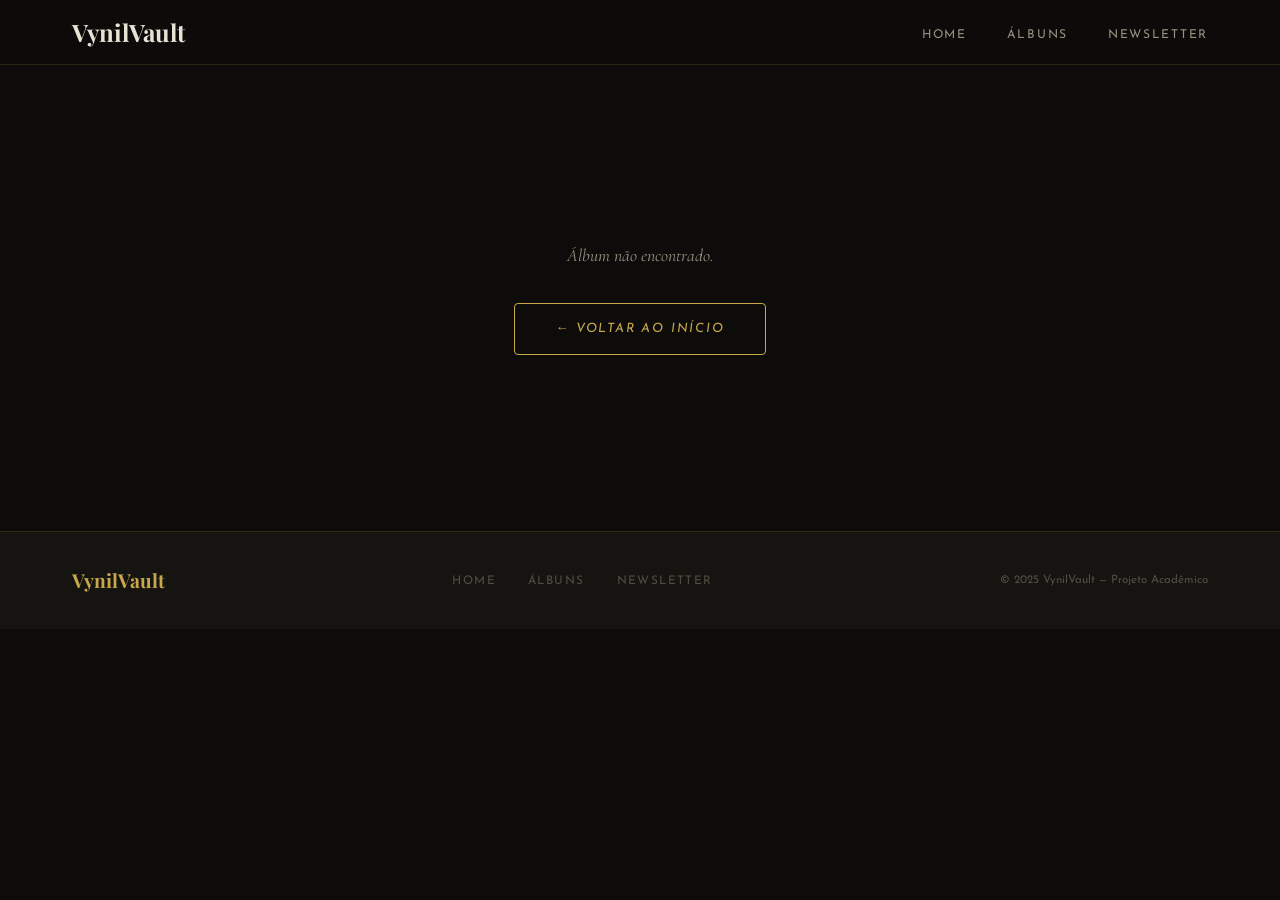
<file: public/detalhes.html>
<!DOCTYPE html>
<html lang="pt-BR">
<head>
  <meta charset="UTF-8">
  <meta name="viewport" content="width=device-width, initial-scale=1.0">
  <!-- O título é atualizado dinamicamente pelo app.js -->
  <title>VynilVault — Detalhes do Álbum</title>
  <link rel="preconnect" href="https://fonts.googleapis.com">
  <link rel="preconnect" href="https://fonts.gstatic.com" crossorigin>
  <link href="https://fonts.googleapis.com/css2?family=Playfair+Display:ital,wght@0,400;0,700;1,400&family=Cormorant+Garamond:ital,wght@0,300;0,400;1,300&family=Josefin+Sans:wght@300;400&display=swap" rel="stylesheet">
  <link rel="stylesheet" href="style.css">
  <link rel="stylesheet" href="detalhes.css">
</head>
<body>

  <header class="site-header">
    <nav class="nav" aria-label="Navegação principal">
      <a class="nav__logo" href="index.html">VynilVault</a>
      <ul class="nav__links">
        <li><a href="index.html#inicio">Home</a></li>
        <li><a href="index.html#albums">Álbuns</a></li>
        <li><a href="index.html#newsletter">Newsletter</a></li>
      </ul>
    </nav>
  </header>

  <main class="main">

    <!--
      #detalhe-container é o alvo do renderDetalhes() em app.js.
      Todo o conteúdo da página é montado aqui via JavaScript,
      com base no parâmetro "id" lido da query string da URL.

      Exemplo de URL:  detalhes.html?id=2
    -->
    <section class="section" id="detalhe-container" aria-label="Detalhes do álbum">
      <!-- Conteúdo injetado pelo app.js -->

      <!-- Estado de carregamento exibido antes do JS executar -->
      <p class="detalhe__carregando">Carregando álbum…</p>
    </section>

  </main>

  <footer class="site-footer">
    <div class="footer__inner">
      <p class="footer__brand">VynilVault</p>
      <nav class="footer__nav" aria-label="Links do rodapé">
        <a href="index.html#inicio">Home</a>
        <a href="index.html#albums">Álbuns</a>
        <a href="index.html#newsletter">Newsletter</a>
      </nav>
      <p class="footer__copy">© 2025 VynilVault — Projeto Acadêmico</p>
    </div>
  </footer>

  <script src="app.js"></script>

</body>
</html>
</file>
<file: public/style.css>
/* ============================================================
   VynilVault — Stylesheet
   Requisitos atendidos:
   ✔ margin e padding (box-model)
   ✔ display
   ✔ position
   ✔ seletores hierárquicos (ex: .card .card__body .card__title)
   ============================================================ */

/* ── Variáveis ─────────────────────────────────────────────── */
:root {
  --bg-deep:    #0d0c0a;
  --bg-surface: #161410;
  --bg-card:    #1e1b16;
  --bg-alt:     #131210;

  --gold:       #c9a84c;
  --gold-light: #e8c97a;
  --gold-dim:   #7a6330;

  --text-primary: #e8e2d5;
  --text-muted:   #9a9080;
  --text-faint:   #524d42;

  --border:       rgba(201, 168, 76, 0.15);
  --border-hover: rgba(201, 168, 76, 0.40);

  --radius-sm: 4px;
  --radius-md: 8px;
  --radius-lg: 14px;

  --ff-display: 'Playfair Display', serif;
  --ff-body:    'Cormorant Garamond', serif;
  --ff-ui:      'Josefin Sans', sans-serif;

  --transition: 0.25s ease;
}

/* ── Reset ──────────────────────────────────────────────────── */
*, *::before, *::after {
  box-sizing: border-box;
  margin: 0;   /* box-model: margin */
  padding: 0;  /* box-model: padding */
}

html { scroll-behavior: smooth; }

body {
  background-color: var(--bg-deep);
  color: var(--text-primary);
  font-family: var(--ff-body);
  font-size: 1.125rem;
  line-height: 1.7;
}

img {
  display: block; /* display */
  max-width: 100%;
}

a {
  color: var(--gold);
  text-decoration: none;
  transition: color var(--transition);
}
a:hover { color: var(--gold-light); }

/* ── HEADER / NAV ───────────────────────────────────────────── */
.site-header {
  position: sticky; /* position */
  top: 0;
  z-index: 100;
  background-color: rgba(13, 12, 10, 0.93);
  backdrop-filter: blur(12px);
  border-bottom: 1px solid var(--border);
}

.nav {
  display: flex; /* display */
  align-items: center;
  justify-content: space-between;
  max-width: 1200px;
  margin: 0 auto;  /* box-model: margin */
  padding: 0 2rem; /* box-model: padding */
  height: 64px;
}

.nav__logo {
  font-family: var(--ff-display);
  font-size: 1.5rem;
  font-weight: 700;
  color: var(--text-primary);
}
.nav__logo:hover { color: var(--gold-light); }

.nav__links {
  display: flex; /* display */
  gap: 2.5rem;
  list-style: none;
  margin: 0;   /* box-model: margin */
  padding: 0;  /* box-model: padding */
}

/* seletor hierárquico: <a> dentro de .nav__links */
.nav__links a {
  font-family: var(--ff-ui);
  font-size: 0.76rem;
  letter-spacing: 0.14em;
  text-transform: uppercase;
  color: var(--text-muted);
}
.nav__links a:hover { color: var(--gold-light); }

/* ── MAIN ───────────────────────────────────────────────────── */
.main {
  display: block; /* display */
}

/* ── HERO ───────────────────────────────────────────────────── */
.hero {
  display: grid; /* display */
  grid-template-columns: 1fr 2fr 1fr;
  align-items: center;
  gap: 2rem;
  max-width: 1200px;
  margin: 0 auto;     /* box-model: margin */
  padding: 4rem 2rem; /* box-model: padding */
  min-height: 88vh;
}

.hero__images {
  display: flex; /* display */
  flex-direction: column;
  gap: 1.5rem;
}

/* seletor hierárquico: .hero__img-card--offset dentro de .hero__images */
.hero__images .hero__img-card--offset {
  position: relative; /* position */
  top: 2rem;
}

/* seletor hierárquico: <img> dentro de .hero__img-card */
.hero__img-card img {
  width: 100%;
  height: 220px;
  object-fit: cover;
  border-radius: var(--radius-lg);
  border: 1px solid var(--border);
  transition: border-color var(--transition), transform var(--transition);
}
.hero__img-card img:hover {
  border-color: var(--border-hover);
  transform: scale(1.02);
}

.hero__content {
  text-align: center;
  padding: 2rem; /* box-model: padding */
}

.hero__title {
  font-family: var(--ff-display);
  font-size: clamp(1.8rem, 3vw, 2.8rem);
  line-height: 1.2;
  margin-bottom: 1.2rem; /* box-model: margin */
}

.hero__subtitle {
  font-family: var(--ff-body);
  font-style: italic;
  font-size: 1.15rem;
  color: var(--text-muted);
  font-weight: 300;
  margin-bottom: 2.5rem; /* box-model: margin */
}

/* ── BOTÃO ──────────────────────────────────────────────────── */
.btn {
  display: inline-block; /* display */
  font-family: var(--ff-ui);
  font-size: 0.8rem;
  letter-spacing: 0.14em;
  text-transform: uppercase;
  padding: 0.9rem 2.5rem; /* box-model: padding */
  border-radius: var(--radius-sm);
  border: 1px solid var(--gold);
  cursor: pointer;
  transition: background-color var(--transition), color var(--transition);
}

.btn--primary {
  background-color: transparent;
  color: var(--gold);
}
.btn--primary:hover {
  background-color: var(--gold);
  color: var(--bg-deep);
}

/* ── SEÇÕES ─────────────────────────────────────────────────── */
.section {
  max-width: 1200px;
  margin: 0 auto;     /* box-model: margin */
  padding: 5rem 2rem; /* box-model: padding */
}

/* Seção com fundo alternado */
.section--alt {
  max-width: 100%;
  background-color: var(--bg-alt);
  padding: 5rem 2rem; /* box-model: padding */
}

.section--alt > .section__header,
.section--alt > .cards-grid {
  max-width: 1200px;
  margin-left: auto;  /* box-model: margin */
  margin-right: auto;
}

.section__header {
  display: flex; /* display */
  align-items: baseline;
  justify-content: space-between;
  margin-bottom: 2.5rem; /* box-model: margin */
  padding-bottom: 1rem;  /* box-model: padding */
  border-bottom: 1px solid var(--border);
}

.section__title {
  font-family: var(--ff-display);
  font-size: 2rem;
}

/* ── GRADE DE CARDS*/
.cards-grid {
  display: grid; /* display */
  grid-template-columns: repeat(3, 1fr);
  gap: 1.5rem;
}

/* seletor hierárquico: .card dentro de .cards-grid */
.cards-grid .card {
  background-color: var(--bg-card);
  border: 1px solid var(--border);
  border-radius: var(--radius-lg);
  overflow: hidden;
  transition: border-color var(--transition), transform var(--transition);
}
.cards-grid .card:hover {
  border-color: var(--border-hover);
  transform: translateY(-4px);
}

/* seletor hierárquico: .card__cover dentro de .card */
.card .card__cover {
  display: block; /* display */
  width: 100%;
  height: 200px;
  object-fit: cover;
}

/* seletor hierárquico: .card__body dentro de .card */
.card .card__body {
  padding: 1.25rem 1.5rem 1.5rem; /* box-model: padding */
}

/* seletor hierárquico: .card__title dentro de .card__body */
.card .card__body .card__title {
  font-family: var(--ff-display);
  font-size: 1.2rem;
  margin-bottom: 0.3rem; /* box-model: margin */
  color: var(--text-primary);
}

/* seletor hierárquico: .card__meta dentro de .card__body */
.card .card__body .card__meta {
  font-family: var(--ff-ui);
  font-size: 0.7rem;
  letter-spacing: 0.1em;
  text-transform: uppercase;
  color: var(--gold-dim);
  margin-bottom: 0.6rem; /* box-model: margin */
}

/* seletor hierárquico: .card__desc dentro de .card__body */
.card .card__body .card__desc {
  font-size: 0.95rem;
  color: var(--text-muted);
  font-weight: 300;
  line-height: 1.6;
}

/* ── NEWSLETTER / FORMULÁRIO ────────────────────────────────── */
.newsletter {
  display: grid; /* display */
  grid-template-columns: 1fr 1fr;
  gap: 5rem;
  align-items: center;
}

.newsletter__title {
  font-family: var(--ff-display);
  font-size: 2rem;
  margin-bottom: 1rem; /* box-model: margin */
}

.newsletter__desc {
  color: var(--text-muted);
  font-size: 1.05rem;
  font-weight: 300;
  max-width: 38ch;
}

.newsletter__form {
  display: flex; /* display */
  flex-direction: column;
  gap: 1.25rem;
}

.form-group {
  display: flex; /* display */
  flex-direction: column;
  gap: 0.4rem;
}

.form-label {
  font-family: var(--ff-ui);
  font-size: 0.72rem;
  letter-spacing: 0.12em;
  text-transform: uppercase;
  color: var(--text-muted);
}

/* seletor hierárquico: .form-input dentro de .newsletter__form */
.newsletter__form .form-input {
  background-color: var(--bg-card);
  border: 1px solid var(--border);
  border-radius: var(--radius-sm);
  color: var(--text-primary);
  font-family: var(--ff-body);
  font-size: 1rem;
  padding: 0.7rem 1rem; /* box-model: padding */
  outline: none;
  width: 100%;
  transition: border-color var(--transition);
}
.newsletter__form .form-input:focus {
  border-color: var(--gold);
}
.newsletter__form .form-input::placeholder {
  color: var(--text-faint);
}

.form-select {
  appearance: none;
  cursor: pointer;
}

/* ── FOOTER ─────────────────────────────────────────────────── */
.site-footer {
  position: relative; /* position */
  background-color: var(--bg-surface);
  border-top: 1px solid var(--border);
}

.footer__inner {
  display: flex; /* display */
  align-items: center;
  justify-content: space-between;
  flex-wrap: wrap;
  gap: 1.5rem;
  max-width: 1200px;
  margin: 0 auto;  /* box-model: margin */
  padding: 2rem;   /* box-model: padding */
}

.footer__brand {
  font-family: var(--ff-display);
  font-size: 1.2rem;
  font-weight: 700;
  color: var(--gold);
}

.footer__nav {
  display: flex; /* display */
  gap: 2rem;
}

/* seletor hierárquico: <a> dentro de .footer__nav */
.footer__nav a {
  font-family: var(--ff-ui);
  font-size: 0.74rem;
  letter-spacing: 0.12em;
  text-transform: uppercase;
  color: var(--text-faint);
}
.footer__nav a:hover { color: var(--gold); }

.footer__copy {
  font-family: var(--ff-ui);
  font-size: 0.72rem;
  color: var(--text-faint);
}

/* ── Responsividade ─────────────────────────────────────────── */
@media (max-width: 960px) {
  .hero {
    grid-template-columns: 1fr;
    text-align: center;
    padding: 3rem 2rem;
    min-height: auto;
  }

  .hero__images {
    flex-direction: row;
    justify-content: center;
  }

  .hero__images .hero__img-card--offset { top: 0; }

  .hero__img-card img {
    width: 140px;
    height: 140px;
  }

  .cards-grid  { grid-template-columns: 1fr 1fr; }
  .newsletter  { grid-template-columns: 1fr; gap: 2.5rem; }
}

@media (max-width: 600px) {
  .cards-grid    { grid-template-columns: 1fr; }
  .hero__images  { display: none; }
  .nav__links    { gap: 1rem; }
  .footer__inner { flex-direction: column; align-items: flex-start; }
}
</file>
<file: public/detalhes.css>
/* ============================================================
   VynilVault — detalhes.css
   Estilos exclusivos da página de detalhes (detalhes.html)
   e pequenos complementos para os cards da home-page.
   ============================================================ */

/* ── Botão nos cards da home-page */
.card__btn {
  display: inline-block;
  margin-top: 1.1rem;
  font-size: 0.72rem;
  padding: 0.6rem 1.4rem;
}

/* Contador de álbuns na seção */
.section__count {
  font-family: var(--ff-ui);
  font-size: 0.72rem;
  letter-spacing: 0.12em;
  text-transform: uppercase;
  color: var(--gold-dim);
}

/* ── Estado de carregamento / erro */
.detalhe__carregando,
.detalhe__erro {
  text-align: center;
  padding: 6rem 2rem;
  color: var(--text-muted);
  font-family: var(--ff-body);
  font-size: 1.1rem;
  font-style: italic;
}

.detalhe__erro .btn {
  display: inline-block;
  margin-top: 2rem;
}

/* ── Container principal dos detalhes */
.detalhe {
  max-width: 1100px;
  margin: 0 auto;
  padding: 0 2rem 5rem;
}

/* ── Link "Voltar" */
.detalhe__voltar {
  display: inline-block;        
  font-family: var(--ff-ui);
  font-size: 0.74rem;
  letter-spacing: 0.12em;
  text-transform: uppercase;
  color: var(--text-muted);
  padding: 2rem 0 0;            
  margin-bottom: 2.5rem;        
  transition: color var(--transition);
}
.detalhe__voltar:hover { color: var(--gold); }

/* ── Topo: capa + informações */
.detalhe__topo {
  display: grid;                 
  grid-template-columns: 340px 1fr;
  gap: 4rem;
  align-items: start;
  margin-bottom: 4rem;           
  padding-bottom: 3rem;         
  border-bottom: 1px solid var(--border);
}

/* ── Imagem da capa */
.detalhe__capa-wrap {
  position: relative;           
}

.detalhe__capa {
  display: block;                
  width: 100%;
  aspect-ratio: 1 / 1;
  object-fit: cover;
  border-radius: var(--radius-lg);
  border: 1px solid var(--border);
  box-shadow:
    0 20px 60px rgba(0, 0, 0, 0.6),
    0 0 0 1px rgba(201, 168, 76, 0.08);
}

/* Sombra decorativa "disco" abaixo da capa */
.detalhe__vinyl-shadow {
  position: absolute;           
  bottom: -18px;
  left: 50%;
  transform: translateX(-50%);
  width: 85%;
  height: 30px;
  background: radial-gradient(ellipse at center, rgba(201,168,76,0.18) 0%, transparent 70%);
  filter: blur(8px);
  z-index: -1;
}

/* ── Bloco de informações*/
.detalhe__genero {
  display: inline-block;         
  font-family: var(--ff-ui);
  font-size: 0.68rem;
  letter-spacing: 0.18em;
  text-transform: uppercase;
  color: var(--gold);
  border: 1px solid var(--gold-dim);
  border-radius: 2px;
  padding: 0.25rem 0.75rem;      
  margin-bottom: 1.2rem;        
}

.detalhe__titulo {
  font-family: var(--ff-display);
  font-size: clamp(2rem, 4vw, 3rem);
  line-height: 1.15;
  margin-bottom: 0.5rem;        
  color: var(--text-primary);
}

.detalhe__artista {
  font-family: var(--ff-body);
  font-style: italic;
  font-size: 1.3rem;
  color: var(--gold-light);
  font-weight: 300;
  margin-bottom: 2rem;           
}

/* ── Lista de metadados */
.detalhe__meta-lista {
  list-style: none;
  margin: 0 0 2rem;              
  padding: 0;                  
  display: flex;                 
  flex-direction: column;
  gap: 0.7rem;
}

.detalhe__meta-lista li {
  display: flex;                
  align-items: baseline;
  gap: 1rem;
  font-family: var(--ff-ui);
  font-size: 0.78rem;
}

.meta__label {
  letter-spacing: 0.12em;
  text-transform: uppercase;
  color: var(--text-faint);
  min-width: 80px;               
}

.meta__valor {
  color: var(--text-muted);
}

/* ── Descrição resumida  */
.detalhe__descricao {
  font-size: 1.05rem;
  color: var(--text-muted);
  font-weight: 300;
  font-style: italic;
  line-height: 1.7;
  padding-left: 1rem;            
  border-left: 2px solid var(--gold-dim);
}

/* ── Corpo: resenha + faixas */
.detalhe__corpo {
  display: grid;                 /* display */
  grid-template-columns: 1fr 300px;
  gap: 4rem;
  align-items: start;
}

.detalhe__subtitulo {
  font-family: var(--ff-display);
  font-size: 1.4rem;
  margin-bottom: 1.2rem;        /* box-model: margin */
  padding-bottom: 0.6rem;       /* box-model: padding */
  border-bottom: 1px solid var(--border);
  color: var(--text-primary);
}

.detalhe__conteudo {
  font-family: var(--ff-body);
  font-size: 1.05rem;
  color: var(--text-muted);
  font-weight: 300;
  line-height: 1.85;
}

/* ── Lista de faixas */
.tracklist {
  list-style: none;
  margin: 0;                     
  padding: 0;                    
  counter-reset: track;
}

.tracklist__item {
  counter-increment: track;
  display: flex;                 
  align-items: center;
  gap: 1rem;
  font-family: var(--ff-body);
  font-size: 0.98rem;
  color: var(--text-muted);
  padding: 0.75rem 0;            
  border-bottom: 1px solid var(--border);
  transition: color var(--transition);
}

/* Número da faixa gerado por CSS counter */
.tracklist__item::before {
  content: counter(track, decimal-leading-zero);
  font-family: var(--ff-ui);
  font-size: 0.68rem;
  color: var(--gold-dim);
  letter-spacing: 0.08em;
  min-width: 1.8rem;
}

.tracklist__item:hover { color: var(--gold-light); }

/* ── Responsividade ─────────────────────────────────────────── */
@media (max-width: 900px) {
  .detalhe__topo  { grid-template-columns: 1fr; gap: 2.5rem; }
  .detalhe__corpo { grid-template-columns: 1fr; gap: 2.5rem; }

  .detalhe__capa-wrap { max-width: 320px; margin: 0 auto; }
}

@media (max-width: 600px) {
  .detalhe { padding: 0 1rem 4rem; }
  .detalhe__titulo { font-size: 2rem; }
}
</file>
